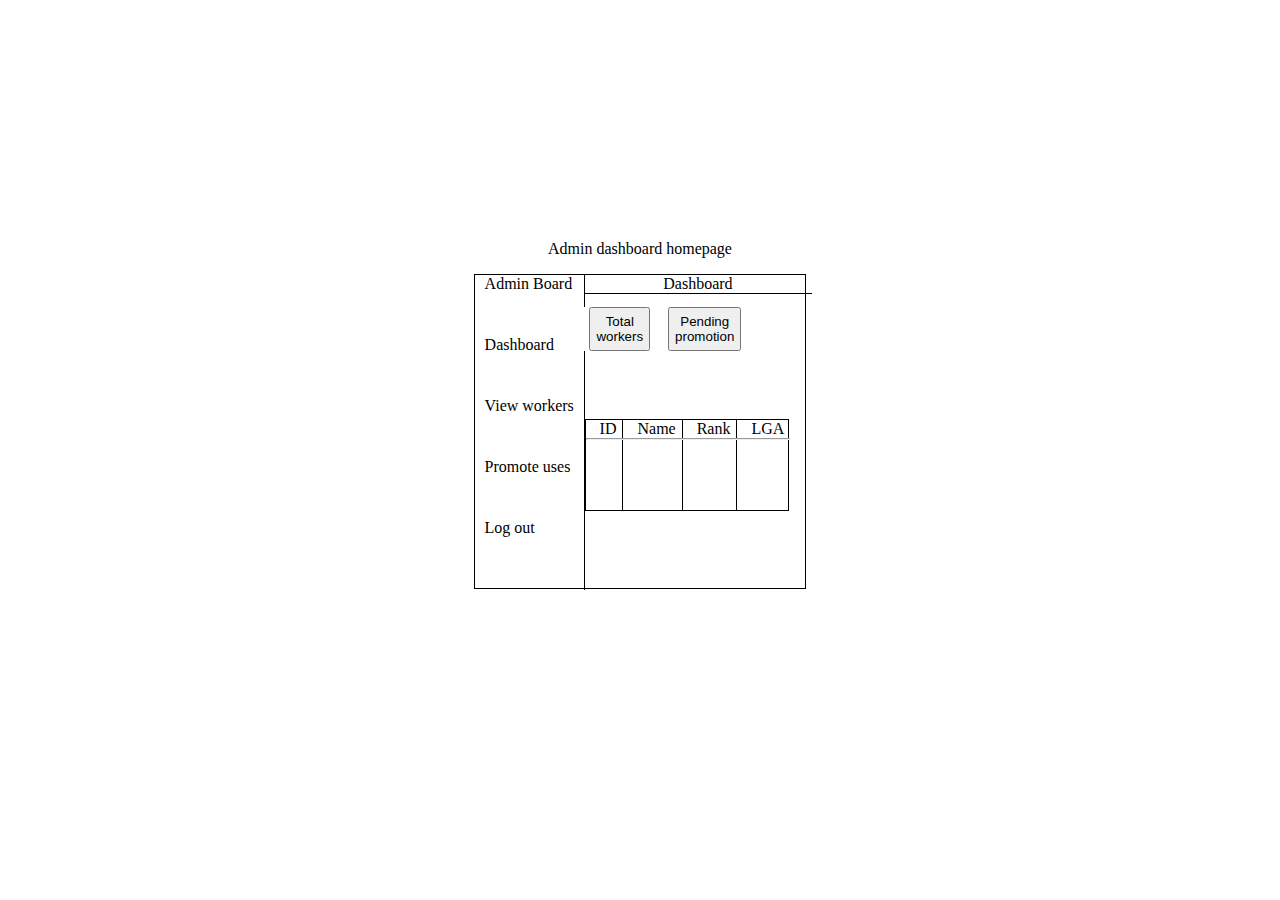
<file: peace/admin.html>
<!DOCTYPE html>
<html lang="en">
<head>
    <meta charset="UTF-8">
    <meta http-equiv="X-UA-Compatible" content="IE=edge">
    <meta name="viewport" content="width=device-width, initial-scale=1.0">
    <title>Admin</title>
    <link rel="stylesheet" href="style.css">
</head>
<body>
    

      <p id="admin">Admin dashboard homepage</p>
    <div class="holder">
  
        <div class="container">
            <div class="side">
                <div class="dash">Admin Board</div>
                <div class="dash">Dashboard</div>
                <div class="dash">View workers</div>
                <div class="dash">Promote uses</div>
                <div class="dash">Log out</div>
              
            </div>

            <div class="board">
                Dashboard
            </div>

            <div class="btn">
                <button id="btnn">Total <br> workers</button>
                <button id="btn">Pending <br> promotion</button>
            </div>
 
            <div class="tab">
                <div class="line">
                     <div class="tabs t1">ID</div>
                </div>

                <div class="line">
                    <div class="tabs t2" >Name</div>
                </div>

                <div class="line">
                    <div class="tabs t3">Rank</div>
                </div>

                <div>
                    <div class="tabs t4">LGA</div>
                </div>
                <hr>

            </div>
            
          
        </div>
    </div>
</body>
</html>
</file>
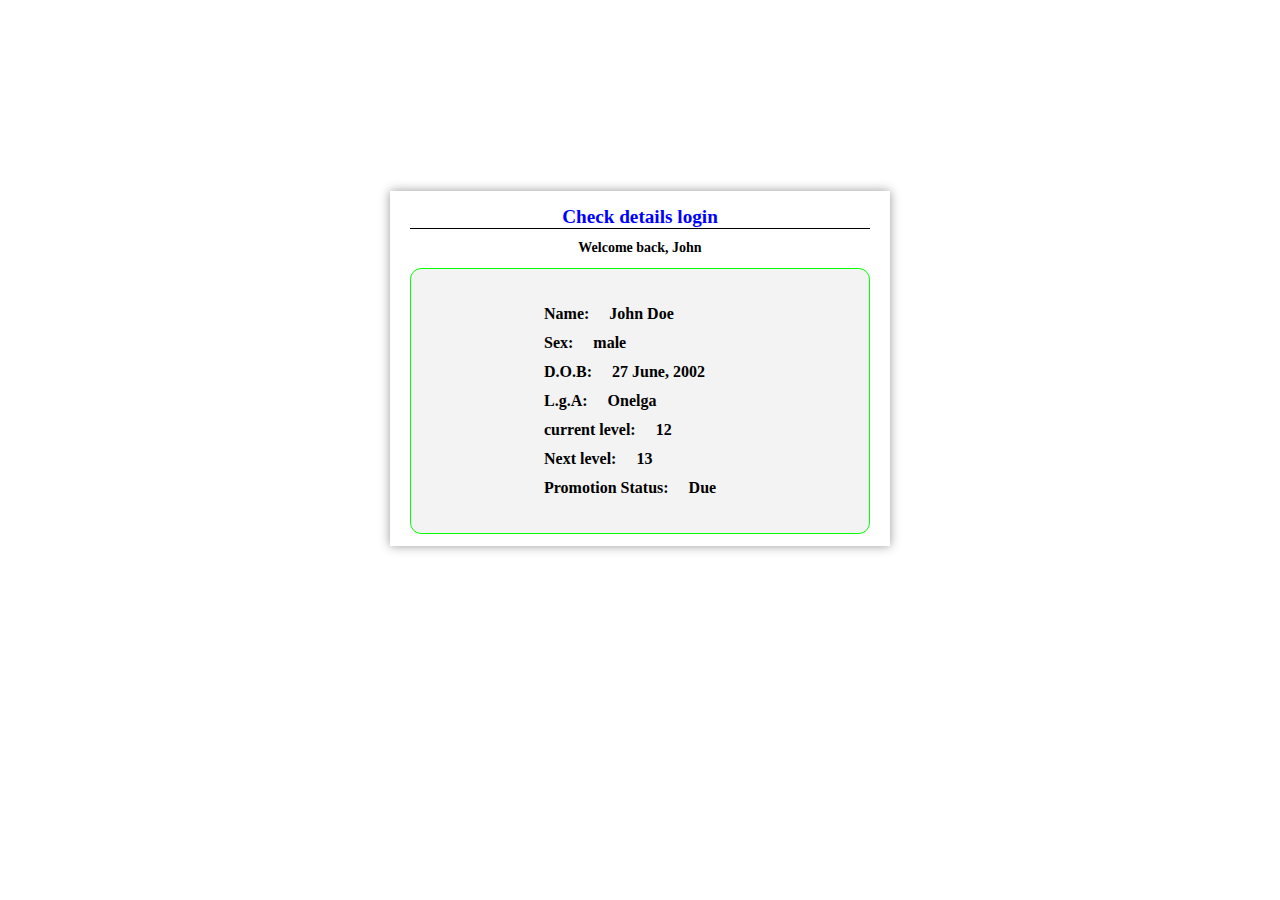
<file: peace/details.html>
<!DOCTYPE html>
<html lang="en">
<head>
    <meta charset="UTF-8">
    <meta http-equiv="X-UA-Compatible" content="IE=edge">
    <meta name="viewport" content="width=device-width, initial-scale=1.0">
    <title>Details</title>
    <link rel="stylesheet" href="style.css">
</head>
<body>

    <div class="wrapper">

        <div class="check">
            <h1>Check details login</h1>
            
            <h2>Welcome back, John</h2>
            <div class="check_details">
                <nav>
                    <ul>
                        <li>Name: <span>John Doe</span> </li>
                        <li>Sex: <span>male</span></li>
                        <li>D.O.B: <span>27 June, 2002</span></li>
                        <li>L.g.A: <span>Onelga</span></li>
                        <li>current level: <span>12</span></li>
                        <li>Next level: <span>13</span></li>
                        <li>Promotion Status: <span>Due</span></li>
                    </ul>
                </nav>
            
            </div>
        </div>
    </div>
    
</body>
</html>
</file>
<file: peace/style.css>
*{
    margin: o;
    padding: 0;
    box-sizing: border-box;
}
.wrapper{
    padding: 0 12vw;
}

.check{
    /* border: 1px solid #000; */
    margin: 0 auto;
    width: 100%;
    max-width: 500px;
    text-align: center;
    margin-top: 20%;
    box-shadow: 0px 0px 10px  rgb(154, 152, 152);
    display: flex;
    flex-direction: column;
    justify-content: center;
    align-items: center;
    padding: 2px 20px;
}


input{
    display: block;
    outline: none;
    text-align: center;
    margin: 10px 0 10px 0 ;
    padding: 5px 0;
    background-color: #ddd;
    border-style: none;
    width: 100%;

}

input::placeholder{
    color: green;
    font-size: 14px;
}

#dbtn{
    padding:5px 20px;
    margin-bottom: 10px;
    background-color: #ff0000;
    border-style: none;
    border-radius: 1.5em;
    color: #fff;
    cursor: pointer;
    transition: .025s ease-out;
}

button:hover{
    background-color: #0000ff;
    transition: 0.25s ease-in;
}

.check_details{
    display: flex;
    justify-content: center;
    align-items: center;
    flex-direction: column;
    border: 1px solid #00ff00;
    background-color: #f3f3f3;
width: 100%;
    margin-bottom: 10px;
    border-radius: .7em;
    padding: 20px;
}

h1{
    border-bottom: 1px solid #000;
    font-size: 1.2rem;
    width: 100%;
    color: #00ff;
    font-weight: bolder;
    text-shadow: hoff voff blur #000;
}

h2{
    font-size: 14px;
    /* border: 1px solid #000; */
    margin-top: -2px;
}





/* STYLING FOR THE DETAILS PAGE STARTS HERE */


li{
    list-style: none;
    font-weight: bold;
}

ul{
    /* border: 1px solid #000; */
    display: flex;
    flex-direction: column;
    align-items: flex-start;
    justify-content: space-between;
    height: 15vw;
    width: 15vw;
  
}

span{
    margin-left: 1em;
}


/* END */




/* STYLE FOR ADMIN PAGE STARTS HERE */


.holder{
    display: flex;
    align-items: center;
    justify-content: center;
}



.container{
    border: 1px solid #000;
    width: 26vw;
    height:35vh;
    position: relative;
    padding-bottom: 1em;
   
}


.side{
    border-right: 1px solid #000;
    display: inline-block;
    /* position: absolute;
    bottom: 0;
    top: 0 */
    height: 35vh;
    padding: 0 10px;
   
}

.dash{
    /* border: 1px solid #000; */
    height: 5vh;
    margin-bottom: 1em;
}

.btn{
    position: absolute;
    /* border: 1px solid #000; */
    right: 4em;
    top: 2em;
    margin-left: 1em;
   
}

#btn, #btnn{
    margin-left: 14px; 
    padding: 5px;
}

.tab{
    display: flex;
    position: absolute;
    border: 1px solid #000;
    width: 16vw;
    right: 1em;
    top: 9em;
    vertical-align: top;
    margin-bottom: 10px
}

.tabs{
    /* border-bottom: 1px solid #000; */
    width: 100%;
    padding: 0 6px;
  
}

.line{
    border-right: 1px solid #000;
    height: 7vw;
}

.t4{
    margin-left: 8px;
}

.t2, .t3,.t1{
      margin-left: .5em;
      /* border-right: 1px solid #000; */
}

hr{
    width: 16vw;
    position: absolute;
    top: .6em;
    line-height: 30vh;
    color: #000;
}


.board{
    display: inline-block;
    border-bottom: 1px solid #000;
    vertical-align: top;
    width: 17.8vw;
    text-align: center;
    margin: 0 -2em 0 -.3em;
}

#admin{
    text-align: center;
    margin-top: 15em;
}

.btn{
    background-color: #fff;
}
</file>
